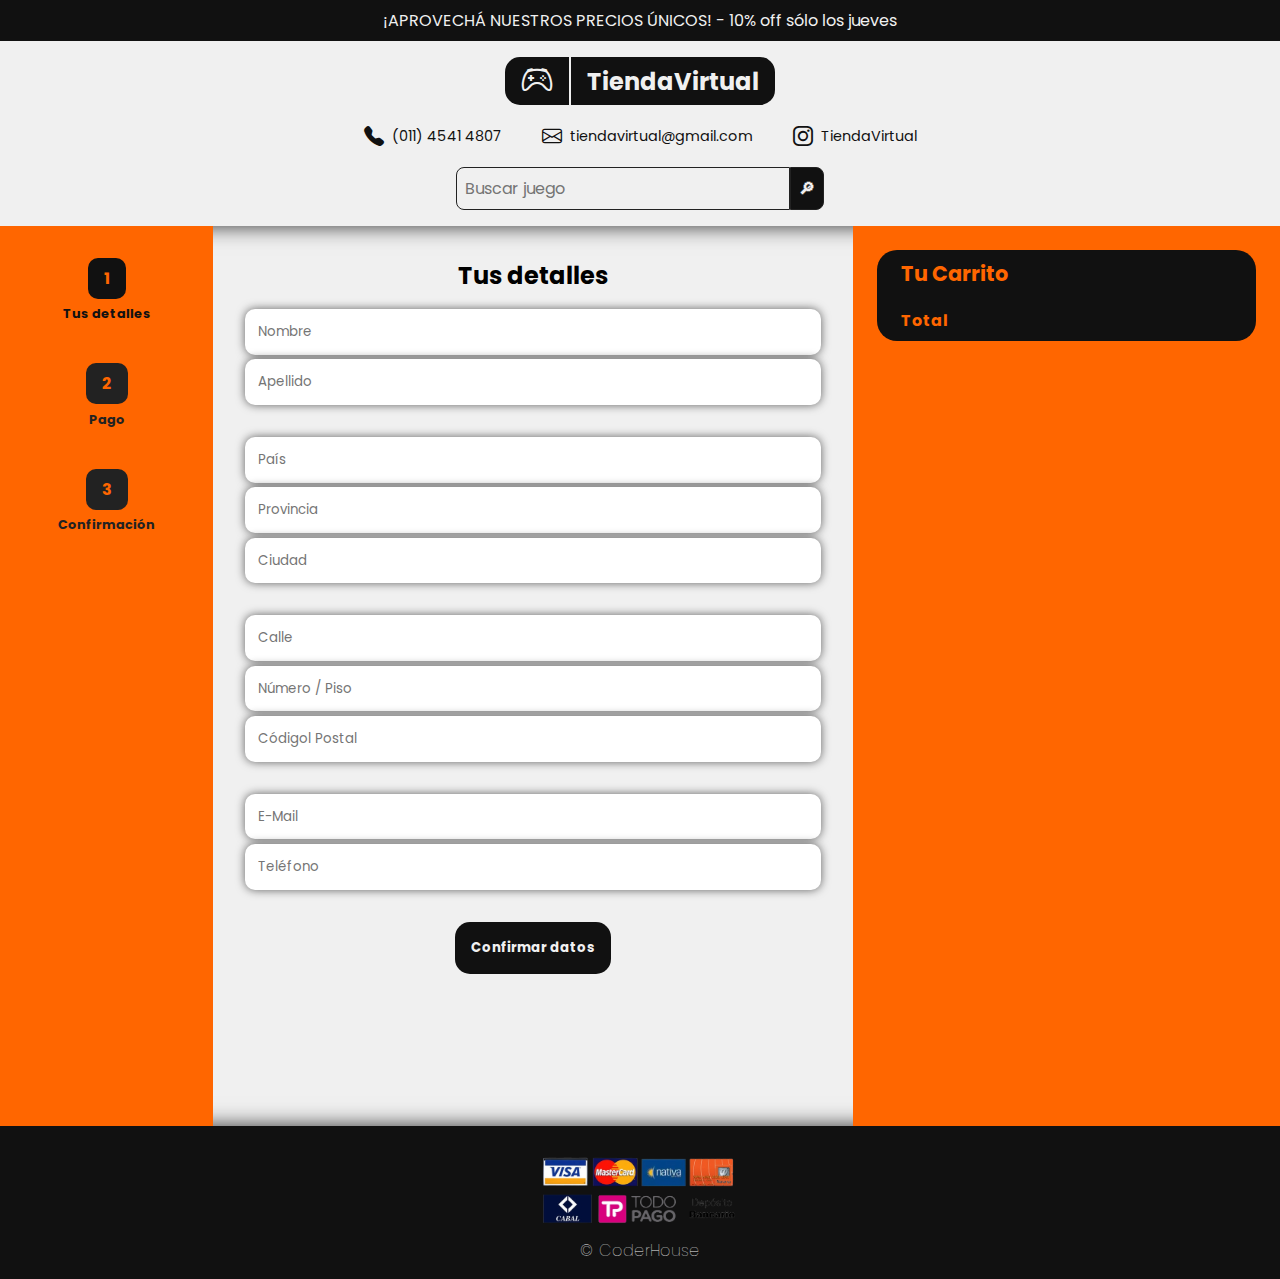
<file: carrito.html>
<!DOCTYPE html>
<html lang="en">
<head>
    <meta charset="UTF-8">
    <meta http-equiv="X-UA-Compatible" content="IE=edge">
    <meta name="viewport" content="width=device-width, initial-scale=1.0">
    <title>Compra - Tienda Virtual</title>
    <link rel="stylesheet" href="./css/styles.css">
    <link rel="shortcut icon" href="./img/logo-js.png" type="image/x-icon">
    <link rel="stylesheet" href="https://cdn.jsdelivr.net/npm/bootstrap-icons@1.10.2/font/bootstrap-icons.css">
</head>
<body>

    <header class="header">
        <div class="header-barra_superior">
            <p>¡APROVECHÁ NUESTROS PRECIOS ÚNICOS! - 10% off sólo los jueves</p>
        </div>

        <div class="header-navegacion">
            <div class="header-logo__barra">
                <a class="header-logo" href="./index.html">
                    <i class="bi bi-controller"></i>
                    <h2>TiendaVirtual</h2>
                </a>
        
                <div class="header-barra">
                    <div class="header-contactos">
                        <a class="contactos-enlace" href="tel:(011) 4541 4807">
                            <i class="bi bi-telephone-fill"></i>
                            <span class="enlace-info">(011) 4541 4807</span>
                        </a>
                        <a class="contactos-enlace" href="mailto:tiendavirtual@gmail.com">
                            <i class="bi bi-envelope"></i>
                            <span class="enlace-info">tiendavirtual@gmail.com</span>
                        </a>
                        <a class="contactos-enlace" href="https://www.instagram.com/">
                            <i class="bi bi-instagram"></i>
                            <span class="enlace-info">TiendaVirtual</span>
                        </a>
                    </div>
        
                    <form class="header-buscador">
                        <input type="text" class="campoBuscar" placeholder="Buscar juego">
                        <input type="submit" class="botonBuscar" value="🔎︎">
                    </form>
                </div>
            </div>
        </div>

    </header>
    
    <main class="main">

        <div class="main-confirmacion">

            <div class="confirmacion-pasos">

                <div class="paso">
                    <div class="paso-numero active" id="pasos-detalles-numero">1</div>
                    <p class="active" id="pasos-detalles-texto">Tus detalles</p>
                </div>

                <div class="paso">
                    <div class="paso-numero" id="pasos-pago-numero">2</div>
                    <p id="pasos-pago-texto">Pago</p>
                </div>

                <div class="paso">
                    <div class="paso-numero" id="pasos-confirmacion-numero">3</div>
                    <p id="pasos-confirmacion-texto">Confirmación</p>
                </div>

            </div>

            <div class="confirmacion-datos">

                <div class="detalles" id="detalles">

                    <h2>Tus detalles</h2>

                    <form class="carrito-form" id="carrito-detalles-form">

                        <div class="form-info">
                            <input type="text" class="form-control" placeholder="Nombre" required>
                            <input type="text" class="form-control" placeholder="Apellido" required>
                        </div>

                        <div class="form-info">
                            <input type="text" class="form-control" placeholder="País" required>
                            <input type="text" class="form-control" placeholder="Provincia" required>
                            <input type="text" class="form-control" placeholder="Ciudad" required>
                        </div>

                        <div class="form-info">
                            <input type="text" class="form-control" placeholder="Calle" required>
                            <input type="text" class="form-control" placeholder="Número / Piso" required>
                            <input type="text" class="form-control" placeholder="Códigol Postal" required>
                        </div>

                        <div class="form-info">
                            <input type="email" class="form-control" placeholder="E-Mail" required>
                            <input type="text" class="form-control" placeholder="Teléfono" required>
                        </div>

                        <button type="submit" class="boton-confirmar-dato">Confirmar datos</button>

                    </form>

                </div>

                <div class="pago disabled" id="pago">

                    <h2>Pago</h2>

                    <form class="carrito-form" id="carrito-pago-form">

                        <div class="form-tarjeta">
                            <input type="text" class="form-control" placeholder="Nombre de Tarjeta" required>
                            <input type="text" class="form-control" placeholder="Número de Tarjeta" required>
                            <input type="text" class="form-control" placeholder="Caducidad" required>
                            <input type="text" class="form-control" placeholder="CVV" required>
                        </div>

                        <div class="botones-pago">
                            <button id="boton-pago-atras" class="boton-volver">Atrás</button>
                            <button type="submit" class="boton-confirmar-pago">Confirmar pago de <span id="total-confirmar"></span></button>
                        </div>

                    </form>

                </div>

                <div class="confirmacion disabled" id="confirmacion">

                    <div class="confirmado">
                        <h2>Confirmación</h2>
                        <i class="bi bi-check-lg"></i>
                    </div>

                    <div>
                        <h4>¡Muchas gracias por tu compra!</h4>
                        <h5>Recibimos tus datos y tu pedido. Pronto nos pondremos en contacto con usted.</h5>
                    </div>
    
                    <a id="volver-tienda" href="./index.html" class="enlace">
                        <i class="bi bi-arrow-left"></i>
                        <span>Volver a la tienda</span>
                    </a>

                </div>

            </div>

            <div class="confirmacion-productos">

               <div class="recibo">
                    <h3>Tu Carrito</h3>

                    <div id="contenedor-productos-carrito">
                        <!-- Aca se cargan los productos del carrito -->
                    </div>
                    
                    <div class="total">
                        <h5>Total</h5>
                        <h5 id="total"></h5>
                    </div>
               </div>

               <div id="informacion-personal" class="recibo disabled">
                    <!-- Aca se muestran los detalles cargados -->
               </div>

            </div>

        </div>

    </main>

    <footer class="footer">
        <img class="metodos-pago" src="./img/metodos-pago.png" alt="Metodos de Pago">
        <p class="footer-p">© CoderHouse</p>
    </footer> 
        
    <script src="./js/carrito.js"></script>
</body>
</html>
</file>
<file: css/styles.css>
@import url('https://fonts.googleapis.com/css2?family=Poppins:wght@200;300;400;500;600&display=swap');

:root {
    --clr-light: #f0f0f0; 
    --clr-dark: #111; 
    --clr-main: #ff6600; 
    --clr-soft: #222; 
    --clr-grey-light: #888; 
    --clr-grey-dark: #444; 

    --box-shadow: 0 0 10px rgba(0, 0, 0, .6); 
    --box-shadow-expand: 0 0 20px rgba(0, 0, 0, .8); 
}

* {
    margin: 0;
    padding: 0;
    box-sizing: border-box;
    font-family: 'Poppins', sans-serif;
}
body{
    background-color: var(--clr-light);
}

a {
    text-decoration: none;
}

li {
    list-style-type: none;
}

/* HEADER */
.enlace-info {
    display: none;
    color: var(--clr-dark);
    font-size: .9rem;
    justify-content: center;
    align-items: center;
    transition: .4s color;
}

.enlace-info:hover {
    color: var(--clr-main);
}

.contactos-enlace {
    display: flex;
    gap: .5rem;
}

.header {
    display: flex;
    flex-direction: column;
    gap: 1rem;
    box-shadow: var(--box-shadow-expand);
}

.header-navegacion {
    display: flex;
    flex-direction: column;
    align-items: center;
    justify-content: center;
}

.header-barra_superior {
    background-color: var(--clr-dark);
    color: var(--clr-light);
    padding: .5rem;
    text-align: center;
}

.header-logo__barra {
    display: flex;
    flex-direction: column;
    justify-content: center;
    align-items: center;
}

.header-logo {
    max-width: max-content;
    padding-inline: 1rem;
    background-color: var(--clr-dark);
    color: var(--clr-light);
    display: flex;
    align-items: center;
    justify-content: center;
    gap: .5rem;
    border-radius: 15px;
    transition: background-color .3s, color .3s;
}

.header-logo:hover {
    background-color: var(--clr-main);
    color: var(--clr-dark);
}

.header-logo i{
    padding-right: 1rem;
    font-size: 2rem;
    border-right: 2px solid var(--clr-light);
}

.header-logo h2{
    padding-left: .5rem;
}

.header-contactos {
    margin-top: 1rem;
    display: flex;
    justify-content: center;
    align-items: center;
    gap: 2.5rem;
    font-size: 1.25rem;
}

.header-contactos i {
    color: var(--clr-dark);
    transition: .4s color;
}

.header-contactos i:hover{
    color: var(--clr-main);
}

.header-buscador {
    margin-block: 1rem;
    display: flex;
    justify-content: center;
    align-items: center;
    border-radius: .5rem;
}

.campoBuscar {
    background-color: var(--clr-light);
    padding: .5rem;
    border: 1px solid var(--clr-soft);
    border-top-left-radius: .5rem;
    border-bottom-left-radius: .5rem;
    font-size: 1rem;
}

.botonBuscar {
    background-color: var(--clr-dark);
    color: var(--clr-light);
    padding: .5rem;
    border: 1px solid var(--clr-soft);
    border-top-right-radius: .5rem;
    border-bottom-right-radius: .5rem;
    font-size: 1rem;
    font-weight: 700;
    cursor: pointer;
    transition: .4s background-color, .4s color;
}

.botonBuscar:hover{
    background-color: var(--clr-main);
    color: var(--clr-dark);
}

/* INDEX MAIN */
.main-hero{
    background-color: var(--clr-dark);
    padding: 2rem;
    display: flex;
    flex-direction: column;
    gap: 2rem;
}

.lista-categorias {
    display: flex;
    flex-direction: column;
    justify-content: center;
    align-items: center;
    border-radius: 20px;
}

.cat {
    width: 100%;
    padding: 1rem;
    background-color: var(--clr-light);
    color: var(--clr-grey);
    border-bottom: 1px solid var(--clr-dark);
    cursor: pointer;
}

.cat.active {
    color: var(--clr-dark);
   font-weight: bold;
}

/* .cat:nth-child(1) */
.cat:first-child {
    background-color: var(--clr-main);
    font-weight: bold;
    font-size: 1.3rem;
    color: var(--clr-dark);
    border-top-right-radius: 20px;
    border-top-left-radius: 20px;
    cursor:default;
}

/* .cat:nth-child(6) */
.cat:last-child {
    border: 0;
    border-bottom-right-radius: 20px;
    border-bottom-left-radius: 20px;
}

.main-img {
    width: 80%;
    height: 95%;
    margin-left: 10%;
    border-radius: 20px;
}

.contenedor-main-productos {
    display: flex;
    flex-direction: column;
    justify-content: center;
    align-items: center;
}

.nombre-categoria {
    font-size: 1.8rem;
    font-weight: bold;
    background-color: #27292b;
    color: var(--clr-main);
    padding: 1rem;
    border-radius: 20px;
    margin-top: 2rem;
}

.main-productos{
    display: flex;
    flex-direction: column;
    justify-content: center;
    align-items: center;
    gap: 2rem;
    margin-block: 2rem;
}

.producto {
    width: 17rem;
    box-shadow: var(--box-shadow);
    border-radius: .8rem;
    background-color: var(--clr-dark);
    color: var(--clr-light);
}

.producto img {
    max-width: 100%;
    border-top-left-radius: .8rem;
    border-top-right-radius: .8rem;
}

.producto-descripcion {
    display: flex;
    flex-direction: column;
    justify-content: center;
    gap: .25rem;
    box-shadow: var(--box-shadow);
    padding: 1rem;
    margin-top: -.5rem;
    border-bottom-left-radius: .8rem;
    border-bottom-right-radius: .8rem;
}

.producto-agregar {
    border: 0;
    background-color: var(--clr-light);
    color: var(--clr-dark);
    padding: .5rem;
    border-radius: 20px;
    cursor: pointer;
    font-weight: bold;
    transition: background-color .3s;
}

.producto-agregar:hover {
    background-color: var(--clr-main);
}

/* CARRITO */
.boton-carrito {
    width: 5.5rem;
    height: 5.5rem;
    display: flex;
    justify-content: center;
    align-items: center;

    background-color: var(--clr-main);
    box-shadow: var(--box-shadow-expand);
    border-radius: 10px;
    
    cursor: pointer;
    z-index: 99;

    position: fixed;
    right: .8rem;
    bottom: .8rem;
}

.numero {
    display: flex;
    align-items: center;
    justify-content: center;
    font-weight: bold;
    position: absolute;
    top: -.5rem;
    left: -.5rem;
    background-color: var(--clr-dark);
    color: var(--clr-main);
    box-shadow: var(--box-shadow);
    border-radius: 50%;
    width: 2rem;
    height: 2rem;
}

.boton-carrito i {
    font-size: 2.5rem;
    color: var(--clr-dark);
}

.main-carrito {
    z-index: 99;

    position: fixed;
    bottom: 0;
    right: 0;
    margin: 1rem;

    box-shadow: var(--box-shadow);
    border-radius: 2rem;
}

.carrito-titulo {
    display: grid;
    grid-template-columns: 5fr 3fr 1fr;
    align-items: center;
    justify-content: center;
    gap: 1rem;
    border-bottom: 1px solid var(--clr-dark);
    padding: .1rem 1rem;
    border-top-left-radius: 2rem;
    border-top-right-radius: 2rem;
    background-color: var(--clr-main);
    color: var(--clr-dark);
}

.titulo {
    font-size: 1.3rem;
}

.vaciar {
    justify-self: flex-start;
    cursor: pointer;
    transition: transform .3s;
}

.vaciar:hover {
    transform: scale(1.2);
}

.cerrar {
    justify-self: flex-end;
    transition: transform .3s;
}

.cerrar:hover {
    transform: scale(1.4);
}

.cerrar i {
    font-size: 2rem;
    font-weight: bold;
    cursor: pointer;
}

.carrito-productos {
    display: flex;
    flex-direction: column;
    padding: 1rem;
    overflow-y: scroll;
    gap: 1rem;
    max-height: 60vh;
    background-color: var(--clr-main);
    color: var(--clr-dark);
}

.producto-agregado {
    display: grid;
    grid-template-columns: 3fr 8fr 1fr 4fr 1fr;
    gap: 1rem;
    align-items: center;
    justify-content: center;
}

.producto-img img{
    max-width: 100%;
    border-radius: .6rem;
}

.producto-nombre{
    font-size: .8rem;
    font-weight: bold;
}

.producto-cantidad,
.producto-precio{
    font-weight: bold;
}

.producto-borrar {
    cursor: pointer;
}

.carrito-confirmar {
    text-align: center;
    color: var(--clr-dark);
    font-size: 1.4rem;
    font-weight: bold;
    padding: .6rem 1rem;
    background-color: var(--clr-main);
    color: var(--clr-dark);
    border-top: 1px solid var(--clr-dark);
    border-bottom-left-radius: 2rem;
    border-bottom-right-radius: 2rem;
    transition: background-color .4s, color .4s;
}

.carrito-confirmar:hover {
    background-color: var(--clr-dark);
    color: var(--clr-main);
}

.main-carrito img{
    max-width: 100%;
}

/* FOOTER */
.footer {
    display: flex;
    flex-direction: column;
    justify-content: center;
    align-items: center;
    text-align: center;
    box-shadow: var(--box-shadow-expand);
    background-color: var(--clr-dark);
    color: var(--clr-light);
    padding-block: 1rem;
}

.footer-p {
    font-weight: 100;
}

.metodos-pago {
    width: 20rem;
}

/* .footer-redes {
    display: flex;
    font-size: 1.25rem;
    gap: 1.5rem;
    justify-content: center;
    align-items: center;
    margin-top: 1rem;
}

.footer-redes i {
    color: var(--clr-light);
    transition: .4s color;
}

.footer-redes i:hover{
    color: var(--clr-main);
} */

/* CARRITO MAIN */
.main-confirmacion {
    display: flex;
    flex-direction: column;
}

.confirmacion-pasos {
    background-color: var(--clr-main);
    display: flex;
    justify-content: space-between;
    align-items: center;
    padding: 2rem;
}

.paso {
    display: flex;
    flex-direction: column;
    align-items: center;
    justify-content: center;
    gap: .4rem;
    color: var(--clr-soft);
}

.paso-numero {
    background-color: var(--clr-soft);
    color: var(--clr-main);
    padding: .5rem 1rem;
    border-radius: 10px;
    font-weight: bold;
}

.paso-numero.active {
    background-color: var(--clr-dark);
}

.paso p {
    font-size: .8rem;
    font-weight: bold;
}

.paso p.active {
    color: var(--clr-dark);
}

.confirmacion-datos {
   padding: 2rem;
}

.detalles {
    display: flex;
    flex-direction: column;
    justify-content: center;
    align-items: center;
    gap: 1rem;
}

.carrito-form {
    width: 100%;
    display: flex;
    flex-direction: column;
    justify-content: center;
    align-items: center;
    gap: 2rem;
}

.form-tarjeta,
.form-info {
    width: 100%;
    display: flex;
    flex-direction: column;
    justify-content: center;
    align-items: center;
    gap: .3rem;
}

.form-control {
    width: 100%;
    padding: .8rem;
    border-radius: 10px;
    border: 0;
    box-shadow: var(--box-shadow);
}

.boton-volver,
.boton-confirmar-pago,
.boton-confirmar-dato {
    border: 0;
    background-color: var(--clr-dark);
    color: var(--clr-light);
    padding: 1rem;
    border-radius: 15px;
    font-weight: bold;
    cursor: pointer;
    transition: background-color .3s, color .3s;
}

.boton-volver:hover,
.boton-confirmar-pago:hover,
.boton-confirmar-dato:hover {
    background-color: var(--clr-main);
    color: var(--clr-dark);
}

.boton-volver {
    background-color: var(--clr-grey);
}

.pago {
    display: flex;
    flex-direction: column;
    gap: 1rem;
}

.confirmacion {
    display: flex;
    flex-direction: column;
    justify-content: center;
    gap: .8rem;
}

.confirmado{
    display: flex;
    align-items: center;
    gap: .5rem;
}

.confirmacion i {
    font-size: 2rem;
    font-weight: bold;
}

.confirmacion .enlace {
    display: flex;
    align-items: center;
    gap: .7rem;
    color: var(--clr-grey);
    font-weight: bold;
    text-decoration: underline;
    transition: color .2s;
}

.confirmacion .enlace:hover {
    color: var(--clr-main);
}

.confirmacion .enlace i {
    font-size: 1.2rem;
}

.confirmacion-productos {
    height: 100%;
    min-height: 100vh;
    background-color: var(--clr-main);
    display: flex;
    flex-direction: column;
    padding: 1.5rem;
    gap: 1rem;
}

.recibo {
    background-color: var(--clr-dark);
    color: var(--clr-light);
    display: flex;
    flex-direction: column;
    justify-content: center;
    padding: .5rem 1.5rem;
    border-radius: 20px;
    gap: .6rem;
}

.recibo h3 {
    font-size: 1.3rem;
    color: var(--clr-main);
}

.total {
    font-size: 1.2rem;
    color: var(--clr-main);
    display: flex;
    align-items: center;
    justify-content: space-between;
}

.disabled {
    display: none;
}

@media screen and (min-width: 576px){

    .enlace-info {
        display: flex;
    }

    .main-hero {
        display: grid;
        grid-template-columns: 1fr 2fr;
        align-items: center;
        justify-content: center;
    }

    .main-carrito {
        width: 500px;
    }

    .main-productos{
        width: 80%;
        display: grid;
        grid-template-columns: 1fr 1fr 1fr 1fr;
        justify-content: center;
        align-items: center;
        gap: 2rem;
    }

    .main-confirmacion {
        display: grid;
        grid-template-columns: 1fr 3fr 2fr;
    }

    .confirmacion-pasos {
        flex-direction: column;
        justify-content: start;
        align-content: center;
        gap: 2.5rem;
      }
}
</file>
